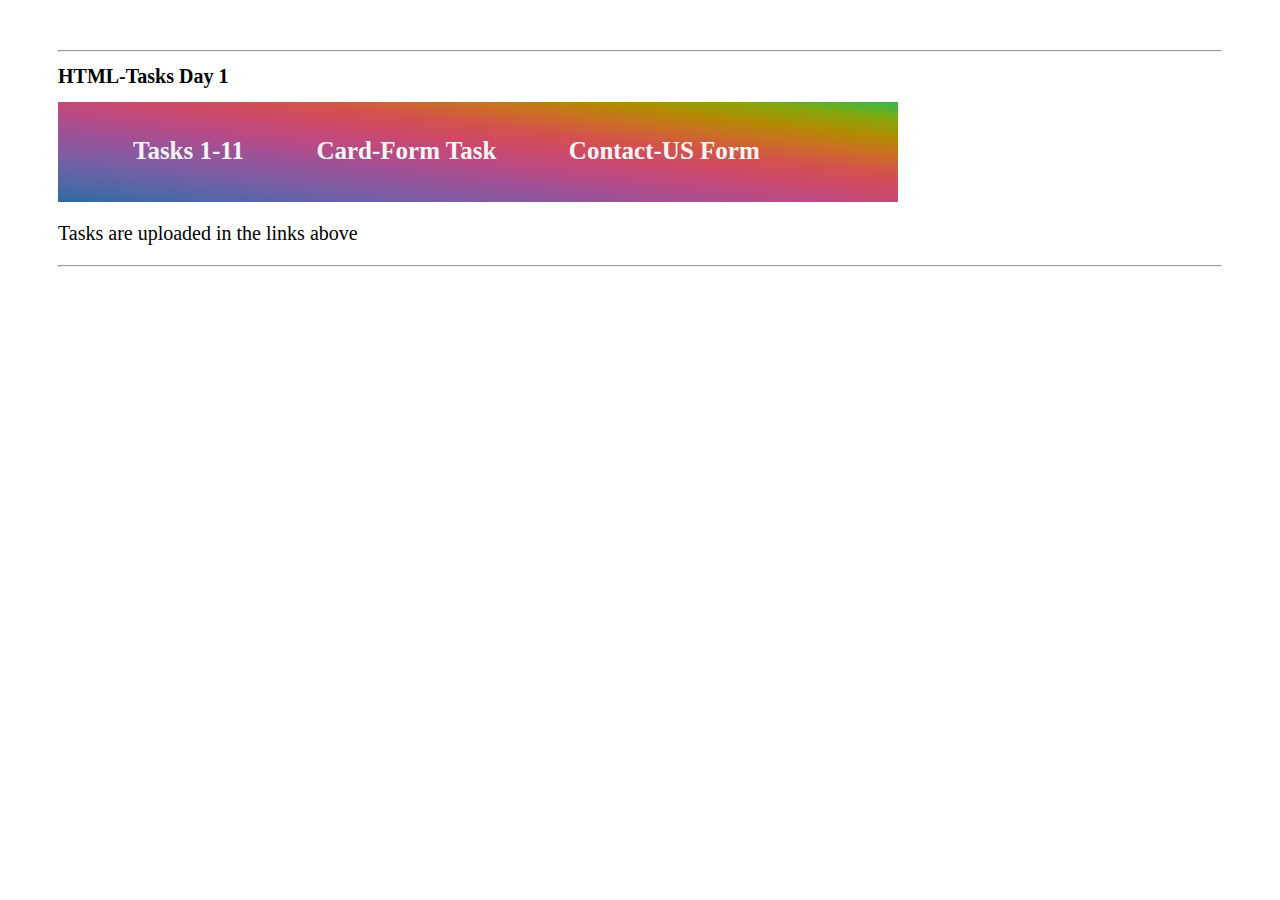
<file: HTML-Day1/index.html>
<!DOCTYPE html>
<html lang="en">

<head>
    <meta charset="UTF-8">
    <meta http-equiv="X-UA-Compatible" content="IE=edge">
    <meta name="viewport" content="width=device-width, initial-scale=1.0">
    <title>HTML-Task-DAY1</title>
    <link rel="stylesheet" href="index.css">
</head>

<body>
    <div class="navdiv">
        <hr>
        <h1>HTML-Tasks Day 1</h1>
        <ul class="nav">
            <li><a href="/Tasks 1-11.html" target="_blank">Tasks 1-11</a></li>
            <li><a href="/cardtask.html" target="_blank">Card-Form Task</a></li>
            <li><a href="/contactusform.html" target="_blank">Contact-US Form</a></li>
        </ul>
        

        <p>Tasks are uploaded in the links above</p>
        <hr>
    </div>
</body>

</html>
</file>
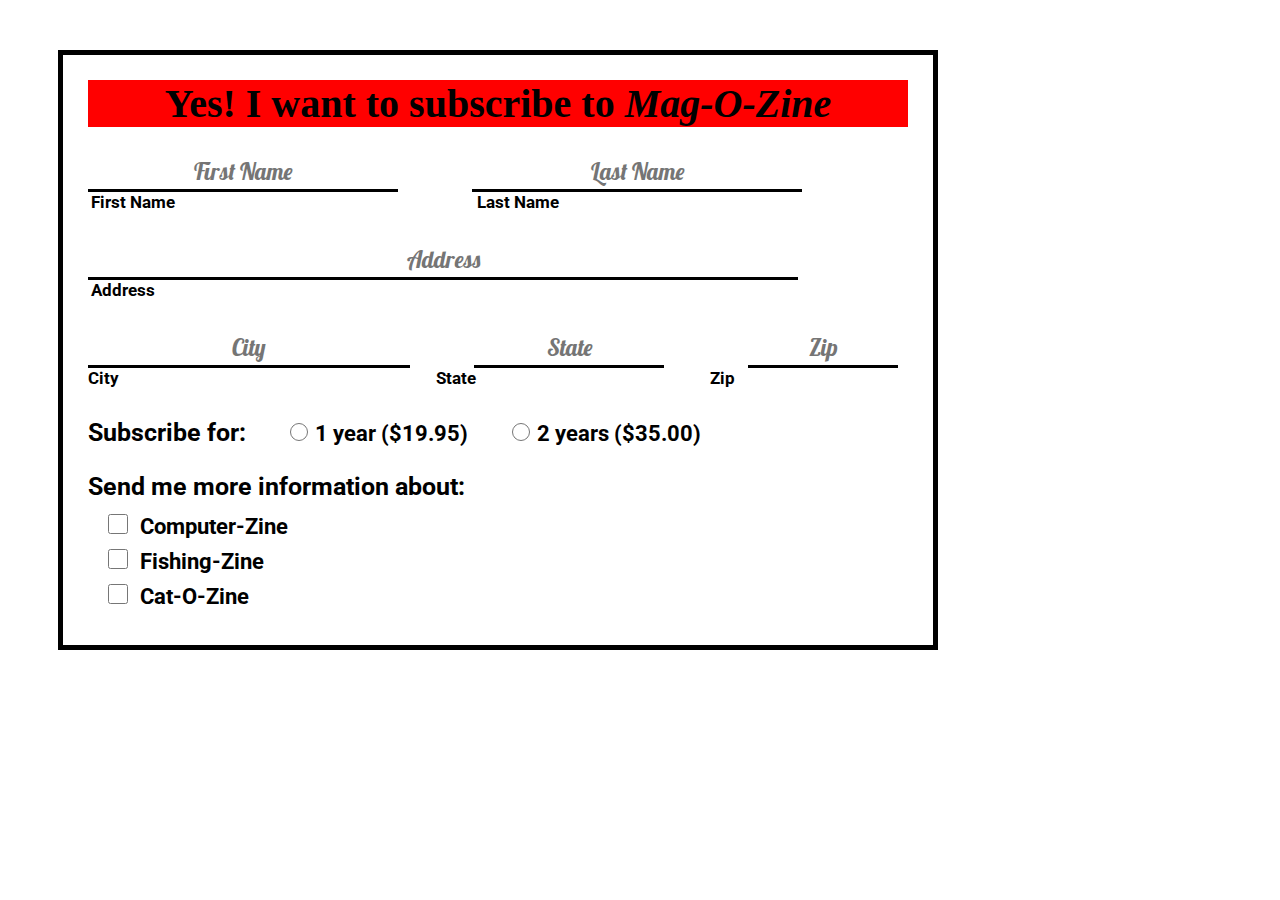
<file: HTML-Day1/cardtask.html>
<!DOCTYPE html>
<html lang="en">

<head>
    <meta charset="UTF-8">
    <meta http-equiv="X-UA-Compatible" content="IE=edge">
    <meta name="viewport" content="width=device-width, initial-scale=1.0">
    <title>Subscribe MagOZine</title>
    <link rel="stylesheet" href="cardtask.css">
    <link rel="preconnect" href="https://fonts.googleapis.com">
    <link rel="preconnect" href="https://fonts.gstatic.com" crossorigin>
    <link href="https://fonts.googleapis.com/css2?family=Roboto:wght@900&display=swap" rel="stylesheet">

    <link rel="preconnect" href="https://fonts.googleapis.com">
    <link rel="preconnect" href="https://fonts.gstatic.com" crossorigin>
    <link href="https://fonts.googleapis.com/css2?family=Lobster&display=swap" rel="stylesheet">
</head>

    
<body>
    <div class="form_magazine">
        <h1 class="head">Yes! I want to subscribe to <i>Mag-O-Zine</i></h1>
        <input type="text" class="firstname" id="fname" placeholder="First Name">

        <input type="text" class="lastname" id="lname" placeholder="Last Name">
        <br>
        <label for="fname" id="lblfname">First Name</label>
        <label for="lname" id="lbllname">Last Name</label>

        <input type="text" class="address" id="Address" placeholder="Address">
        <br>
        <label for="Address" id="lbladd">Address</label>

        <input type="text" class="city" id="City" placeholder="City">

        <input type="text" class="state" id="State" placeholder="State">


        <input type="text" class="zip" id="Zip" placeholder="Zip">
        <br>
        <label for="City" id="lblcity">City</label>
        <label for="State" id="lblstate">State</label>
        <label for="Zip" id="lblzip">Zip</label>
        <br>
        <p class="info1">Subscribe for:</p>
        <!---- <input type="checkbox" id="oneyear" class="check" name="subscription" value="1year">
        <label for="oneyear" id="infoelts1">1 year($19.95)</label>

        <input type="checkbox" id="twoyears" class="check" name="subscription" value="2year">
        <label for="twoyears" id="infoelts1">2 years($35.00)</label> -->
        <input type="radio" id="oneyear" class="radio" name="subscription" value="1year">
        <label for="oneyear" class="infoelts1">1 year ($19.95)</label>

        <input type="radio" id="twoyears" class="radio" name="subscription" value="2year">
        <label for="twoyears" class="infoelts1">2 years ($35.00)</label>

        <p class="info2">Send me more information about: </p>
        <br>
        <input type="checkbox" id="computerzine" class="check" name="computerzine" value="computerzine">
        <label for="computerzine" class="infoelts2">Computer-Zine</label>
        <br>

        <input type="checkbox" id="fishingzine" class="check" name="fishingzine" value="fishingzine">
        <label for="fishingzine" class="infoelts2">Fishing-Zine</label>
        <br>
        <input type="checkbox" id="cat-o-zine" class="check" name="cat-o-zine" value="cat-o-zine">
        <label for="cat-o-zine" class="infoelts2">Cat-O-Zine</label>


    </div>

</body>

</html>
</file>
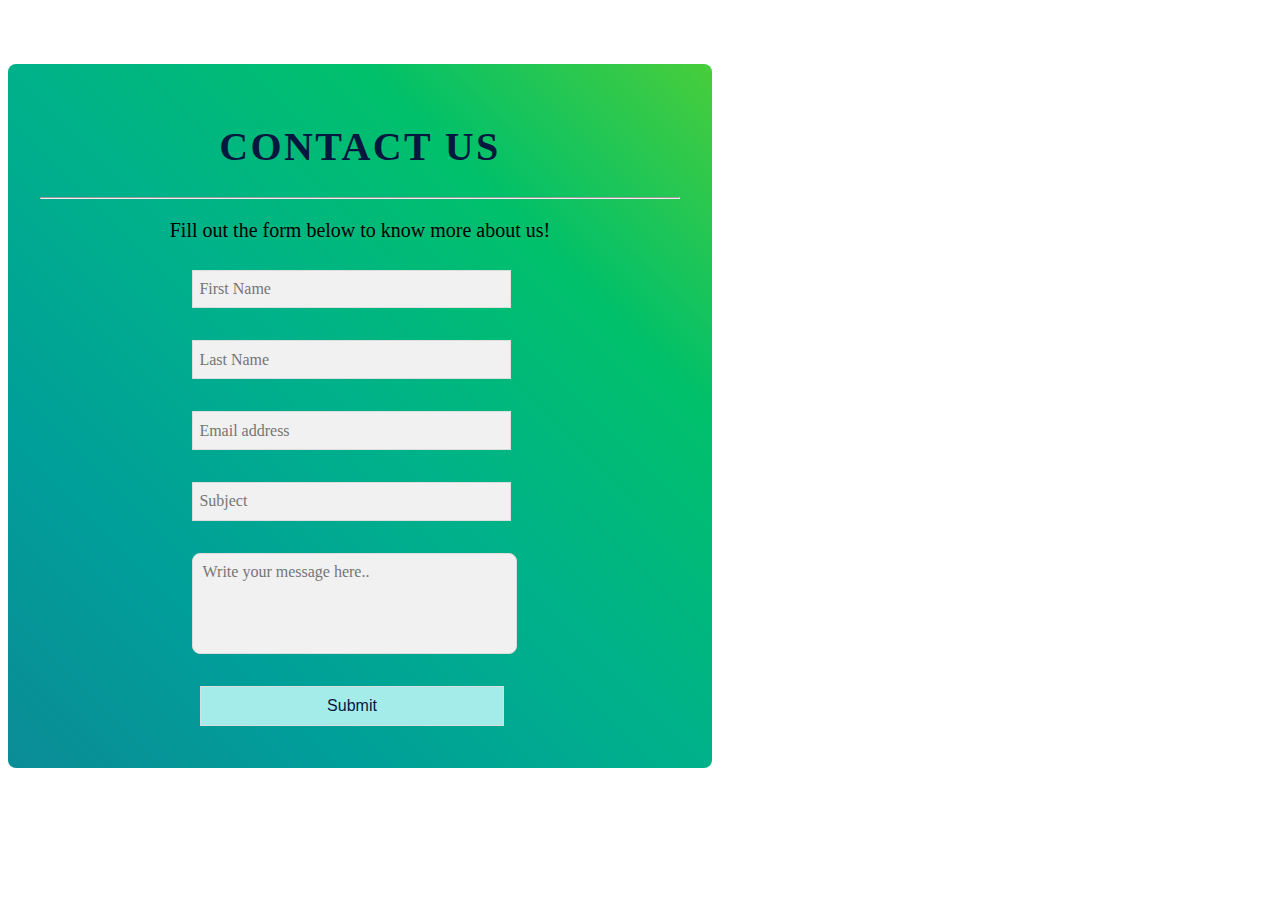
<file: HTML-Day1/contactusform.html>
<!DOCTYPE html>
<html lang="en">

<head>
    <meta charset="UTF-8">
    <meta http-equiv="X-UA-Compatible" content="IE=edge">
    <meta name="viewport" content="width=device-width, initial-scale=1.0">
    <title>Contact US</title>
    <link rel="stylesheet" href="contactus.css">
</head>

<body>
    <form action="https://guvi.in" target="_blank" method="POST">
        <div class="contactform">
            <h1 class="head">CONTACT US</h1>
            <hr class="line">
            <p>Fill out the form below to know more about us!</p>
            <input type="text" class="firstname" id="fname" placeholder="First Name" required>

            <input type="text" class="lastname" id="lname" placeholder="Last Name" required>

            <input type="email" class="email" id="Email" placeholder="Email address" required>

            <input type="text" class="subject" id="sub" placeholder="Subject" required>

            <textarea class="message" placeholder="Write your message here.." maxlength="200"></textarea>

            <input type="submit" class="finish" value="Submit">

            <div>
                
    </form>
</body>

</html>
</file>
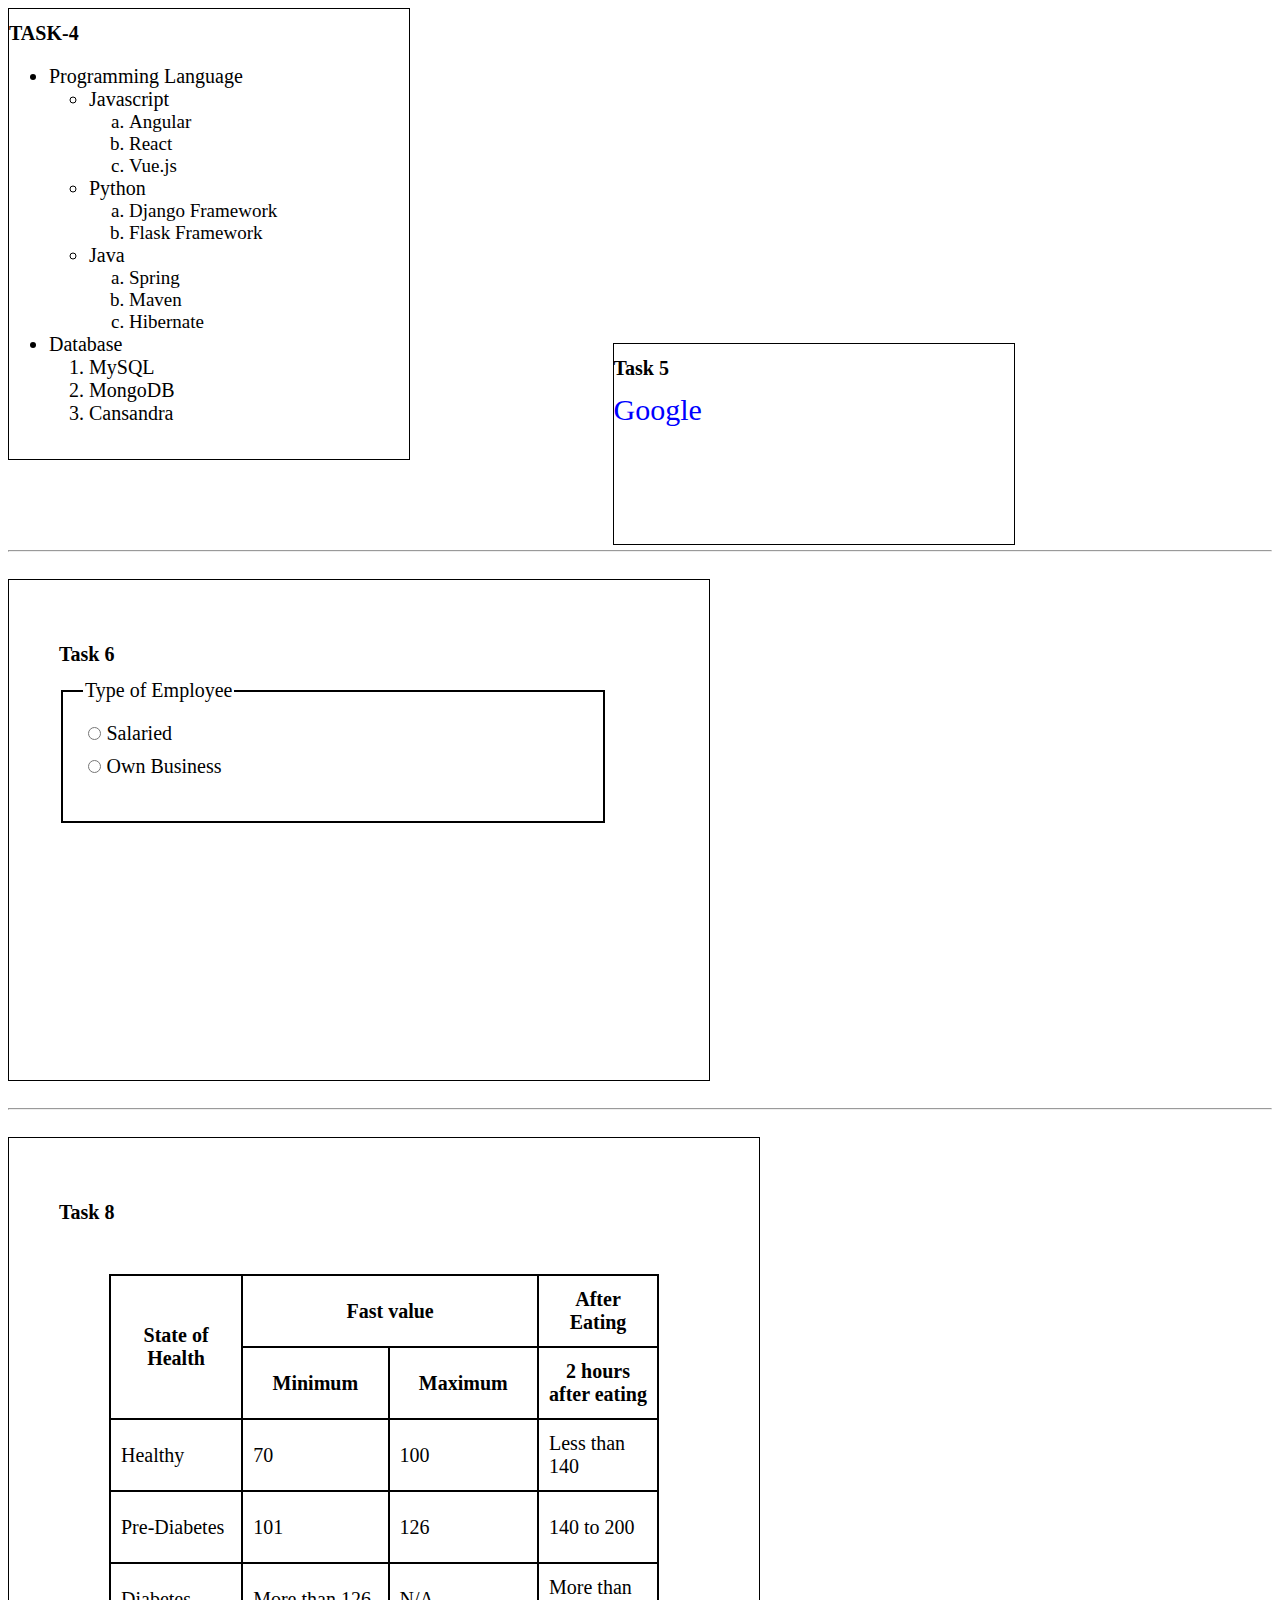
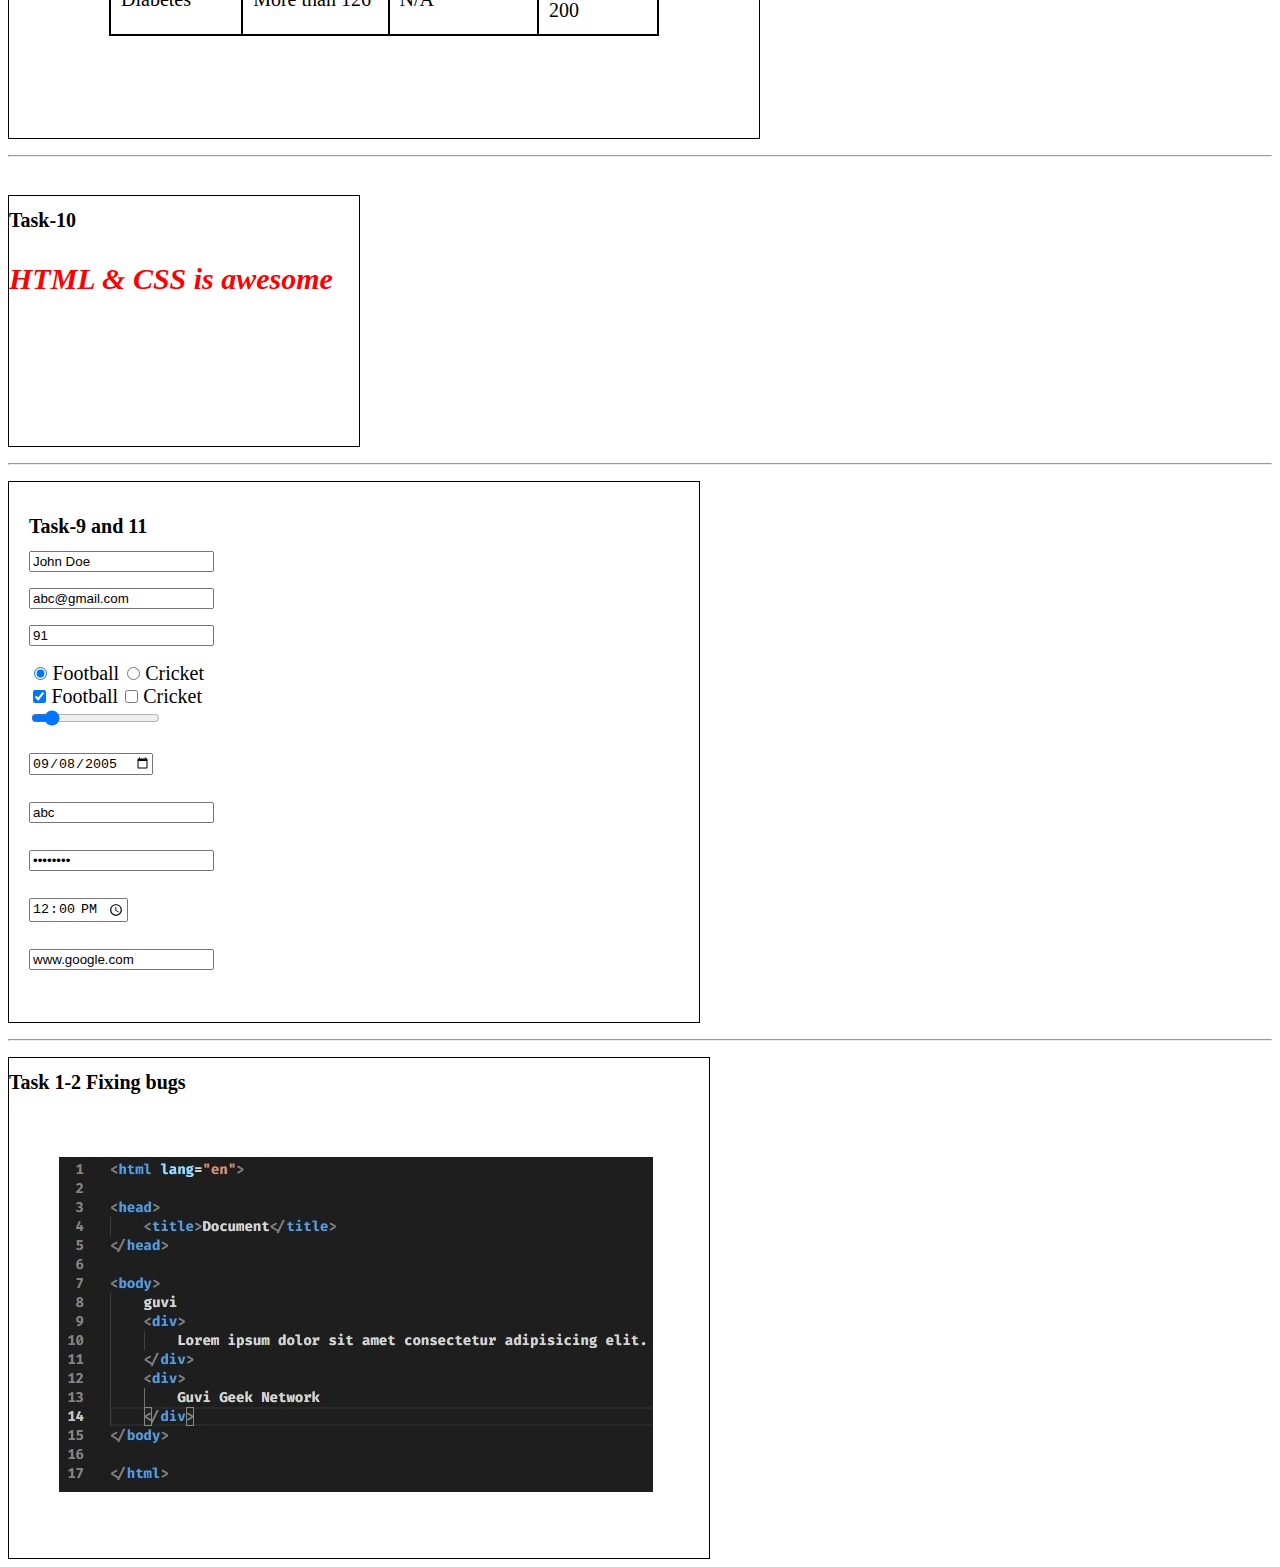
<file: HTML-Day1/Tasks 1-11.html>
<!DOCTYPE html>
<html lang="en">

<head>
    <meta charset="UTF-8">
    <meta http-equiv="X-UA-Compatible" content="IE=edge">
    <meta name="viewport" content="width=device-width, initial-scale=1.0">
    <title>Tasks-HTML</title>
    <link rel="stylesheet" href="tasks1-11.css">
</head>

<body>

    <div class="task4">
        <h1>TASK-4</h1>
        <ul>
            <li>Programming Language</li>
            <ul>
                <li>Javascript</li>
                <ol>
                    <li class="nest">Angular</li>
                    <li class="nest">React</li>
                    <li class="nest">Vue.js</li>

                </ol>
                <li>Python</li>
                <ol>
                    <li class="nest">Django Framework</li>
                    <li class="nest">Flask Framework</li>

                </ol>
                <li>Java</li>
                <ol>
                    <li class="nest">Spring</li>
                    <li class="nest">Maven</li>
                    <li class="nest">Hibernate</li>

                </ol>

            </ul>
            <li>Database</li>
            <ol>
                <li>MySQL</li>
                <li>MongoDB</li>
                <li>Cansandra</li>

            </ol>

        </ul>


        
    </div>

    <div class="task5">
        <h1>Task 5</h1>
        <a class="google" href="https://google.com" target="_blank">Google</a>

    </div>
    <hr>
    <br>
    <br>


    <div class="task6">
        <h1>Task 6</h1>
        <form>
            <fieldset class="field">
                <legend class="typeOfEmployee">Type of Employee</legend>
                <div class="rad"><input type="radio" value="Salaried" name="employeetype" class="emp" id="salaried">
                    <label for="salaried" class="emp">Salaried</label>
                </div>
                <div>
                    <input type="radio" value="ownbusiness" name="employeetype" class="emp" id="ownbusiness">
                    <label for="ownbusiness" class="emp">Own Business</label>
                </div>


            </fieldset>


        </form>


    </div>
    <br><br>
    <hr>
    <br>
    <br>

    
    <div class="task8">
        <h1>Task 8</h1>
        <table>
            <thead>
                <tr>
                    <th rowspan="2">State of Health</th>

                    <th colspan="2">Fast value</th>

                    <th colspan="2">After Eating</th>

                </tr>
                <tr>

                    <th>Minimum</th>
                    <th>Maximum</th>
                    <th>2 hours after eating</th>
                </tr>
            </thead>
            <tbody>
                <tr>
                    <td>Healthy</td>
                    <td>70</td>
                    <td>100</td>
                    <td>Less than 140</td>
                </tr>
                <tr>
                    <td>Pre-Diabetes</td>
                    <td>101</td>
                    <td>126</td>
                    <td>140 to 200</td>
                </tr>
                <tr>
                    <td>Diabetes</td>
                    <td>More than 126</td>
                    <td>N/A</td>
                    <td>More than 200</td>
                </tr>
            </tbody>

        </table>


    </div>

    <br>
    <hr>
    <br>
    <br><br>

    <div class="task10">
        <h1>Task-10</h1>
        <p style="font-size:3rem; color:red;"><b><i>HTML & CSS is awesome</b></i></p>

    </div>
    <br>
    <hr><br>

    <div class="task9">
        <h1>Task-9 and 11</h1>

        <input type="text" class="form" value="John Doe" placeholder="First Name">
        <br>
        <input type="email" class="form" value="abc@gmail.com" placeholder="email">
        <br>
        <input type="number" class="form" value="91" placeholder="Phone number">
        <br>
        <input type="radio" class="form" value="football" name="sport" id="football" checked>
        <label for="football" style="font-size:2rem;">Football</label>
        <input type="radio" class="form" value="crkt" name="sport" id="crkt">
        <label for="crkt" style="font-size:2rem;">Cricket</label>
        <br>
        <input type="checkbox" class="form" value="football" name="sport" id="football" checked>
        <label for="football" style="font-size:2rem;">Football</label>
        <input type="checkbox" class="form" value="crkt" name="sport" id="crkt">
        <label for="crkt" style="font-size:2rem;">Cricket</label>
        <br>
        <input type="range" min="1" class="form" max="10" value="2" step=0.1>
        <br><br>
        <input type="date" class="form" value="2005-09-08">
        <br> <br>
        <input type="search" class="form" value="abc" placeholder="Search here..">
        <br><br>
        <input type="password" class="form" value="password" placeholder="Password">
        <br><br>
        <input type="time" class="form" value="12:00">
        <br><br>
        <input type="url" value="www.google.com" placeholder="Enter url" class="form">

    </div>
    <br>
    <hr><br>
    <div class="task1">
        <h1>Task 1-2 Fixing bugs</h1>
        <img id="imgsol" src="solution.jpg">
    </div>

</body>
</html>
</file>
<file: HTML-Day1/index.css>
:root{
    font-size: 10px;
}
p{
    font-size: 2rem;
}
.navdiv{
    margin: 5rem;
}

.nav{

    width: 80rem;
    height: 10rem;
    background-image: linear-gradient(to right top, #306a9f, #4e67a5, #6c61a6, #885aa1, #a15195, #bb4a82, #cc4969, #d3524d, #cc6d26, #b28b00, #85a60d, #2ebc4e);
    list-style-type: none;
    
}
a{
    color: whitesmoke;
    text-decoration: none;
}

a:hover{
color:rgb(20, 20, 240);
}
a:visited{
    color:black;
}

.nav li{
    display: inline-block;
    padding: 3.5rem;
    font-size:2.5rem;
    font-weight: bold ;
}
</file>
<file: HTML-Day1/cardtask.css>
.head{

text-align: center;
margin-top: 0px;
font-size:40px;
background: red;


}


.form_magazine{
margin: 50px;
border: 5px solid black;
padding: 25px;
height: 540px;
width: 820px;

}



.firstname{

    border: none;
    background: transparent;
    border-bottom: 3px solid black;
    width: 300px;
    margin-left:0px;
    height: 25px;
    padding:5px;
    text-align: center;
    font-size: 23px;
    font-family: 'Lobster', cursive;
    outline:none;
    
    
   
   
   
  
}
#lblfname{
    font-weight: bold;
font-size: 17px;
font-family: 'Roboto', sans-serif;
display:inline-block;
margin-left: 3px;

}
#lbllname{

    font-weight: bold;
    font-size: 17px;
    font-family: 'Roboto', sans-serif;
    display: inline-block;
    margin-left:298px;

}
#lbladd{
    font-weight: bold;
    font-size: 17px;
    font-family: 'Roboto', sans-serif;
    display:block;
    margin-left: 3px;
   
}

#lblcity{
    font-weight: bold;
    font-size: 17px;
    font-family: 'Roboto', sans-serif;
    display:inline-block;
   
}


#lblstate{
    font-weight: bold;
    font-size: 17px;
    font-family: 'Roboto', sans-serif;
    display: inline-block;
    margin-left:313px;
   
}
#lblzip{
    font-weight: bold;
    font-size: 17px;
    font-family: 'Roboto', sans-serif;
    display: inline-block;
    margin-left:230px;
   
}


.lastname{

    border: none;
    background: transparent;
    border-bottom: 3px solid black;
   margin-left: 70px;
    width: 320px;
    height: 25px;
    padding:5px;
    text-align: center;
    font-size: 23px;
    font-family: 'Lobster', cursive;
     outline:none;
    
    
}

.address{
    
    border: none;
    background: transparent;
    border-bottom: 3px solid black;
    margin-left: 0px;
    width: 700px;
    margin-top: 30px;
    height:25px;
    padding:5px;
    text-align: center;
    font-size: 23px;
    font-family: 'Lobster', cursive;
     outline:none;
    
}

.city{

    border: none;
    background: transparent;
    border-bottom: 3px solid black;
    margin-left: 0px;
    margin-top: 20px;
    height:25px;
    padding:5px;
    text-align: center;
    font-size: 23px;
    font-family: 'Lobster', cursive;
     outline:none;
    
}

.state{

    border: none;
    background: transparent;
    border-bottom: 3px solid black;
    margin-left: 60px;
    height:25px;
    margin-top: 30px;
    padding:5px;
    text-align: center;
    font-size: 23px;
    font-family: 'Lobster', cursive;
    width:180px;
     outline:none;
    
}

.zip{

    border: none;
    background: transparent;
    border-bottom: 3px solid black;
    margin-left: 80px;
    height:25px;
    margin-top: 30px;
    padding:5px;
    text-align: center;
    font-family: 'Lobster', cursive;
    font-size:23px;
    width: 140px;
     outline:none;
    
}

.info1{
font-weight: bold;
font-size: 25px;
margin-top: 30px;
display: inline-block;
font-family: 'Roboto', sans-serif;
}

.radio{

    margin-left:40px;
    width:18px;
    height:18px
}
.check{

    margin-left:20px;
    width:20px;
    height:20px;
    margin-bottom: 10px;

}


.infoelts1{
    font-family: 'Roboto', sans-serif;
font-size: 22px;
font-weight: bold;

}
.infoelts2{
    font-family: 'Roboto', sans-serif;
font-size: 22px;
font-weight: bold;
display:inline-block;
padding:5px;

}



.info2{
    font-weight: bold;
    font-size: 25px;
    margin-top: 0px;
    display:inline-block;
    font-family: 'Roboto', sans-serif;  
     margin-bottom: 8px;  }
</file>
<file: HTML-Day1/contactus.css>
:root{

    font-size: 8px;
}

.contactform{
    
    height:80rem;
    width: 80rem;

 background-image: linear-gradient(to right top, #0b8c97, #009f99, #00b18a, #00c06b, #48cd3b);
    border-radius: 1rem;
    margin-top: 8rem;
    padding:4rem;
    font-family: serif;
   
}

.head{ 

    font-size: 5rem;
    text-align: center;
    color: rgb(4, 24, 63);
    text-decoration:double;
    letter-spacing: 0.3rem;
}

.contactform p{
    text-align: center;
    font-size: 2.5rem;
    font-family: serif;
}

.firstname{
    
    margin-top: 1rem;
    margin-left: 19rem;
    width:38rem;
    height: 3rem;
    background: #f1f1f1;
  outline: none;
  border: 1px solid #DDDDDD;
  padding: 0.8rem;
  font-size: 2rem;
  font-family: serif;
}

.lastname,.email,.subject{
    
    margin-top:4rem;
    margin-left: 19rem;
    width: 38rem;
    height: 3rem;
    background: #f1f1f1;
    outline: none;
  border: 1px solid #DDDDDD;
  padding: 0.8rem;
  font-size: 2rem;
  font-family: serif;
    
}

.message{

    display: block;
    margin-top: 4rem;
    margin-left: 19rem;
    width: 38rem;
    height: 10rem;
    resize: none;
    border-radius:1rem;
    background: #f1f1f1;
    outline: none;
  border: 1px solid #DDDDDD;
  padding: 1.2rem;
  font-size: 2rem;
  font-family: serif;
}

.finish{

    display: block;
    margin-top: 4rem;
    margin-left: 20rem;
    width: 38rem;
    height: 5rem;
    background-color:#a4ecea;
    font-size: 2rem;
    color: rgb(4, 24, 63);
    outline: none;
  border: 1px solid #DDDDDD;
 
}

.finish:hover{

    background-color: rgb(67, 219, 67);

}

.line{
  color: grey;
}
</file>
<file: HTML-Day1/tasks1-11.css>
:root{
    font-size:10px;
}

.task4{
width: 40rem;
height:45rem;
border:0.1rem solid black;
display:inline-block;
}
ul{
    font-size:2rem;
}

.nest{
    font-size:1.9rem;
    list-style-type: lower-alpha;
}

.task5{
    width: 40em;
    height: 20rem;
    border:0.1rem solid black;
    margin-left: 20rem;
    display: inline-block;
    
}

.google{

    color:blue;
    font-size: 3rem;
    text-decoration: none;
}
.google:visited{
    color: purple;
    
}

.google:hover{
    color:navy;
}
.task6{
   width:60rem;
   height:40rem;
    border:0.1rem solid black;
    display: block;
    padding:5rem;
}



.field{

    
    width: 50rem;
    height: 10rem;
    padding:2rem;
    border: 0.2rem solid black;
}
.typeOfEmployee{
    font-size: 2rem;
}


.emp{

    font-size: 2rem;

}


.rad{

    margin-bottom: 1rem;
}


.task8{
    width: 65rem;
    height:50rem;
     border:0.1rem solid black;
     display: block;
     padding:5rem;
 }

table,td,th{

    border: 0.2rem solid black;
    font-size: 2rem;
    border-collapse: collapse;
    margin:5rem;
    width:55rem;
    height: 5rem;
    padding:1rem;
    
}

.task10{

    width: 35rem;
    height:25rem;
    border: 1px solid black;

}

.task9{
    width: 65rem;
    height:50rem;
     border:0.1rem solid black;
     display: block;
     padding:2rem;
}

.form{
    display: block;
}
input::-webkit-outer-spin-button,
input::-webkit-inner-spin-button {
  -webkit-appearance: none;
  margin: 0;
}

#football,#crkt{
    display: inline;
}

.form{
    display: block;
    margin-bottom: 0.5rem;
}


.task1{
    width: 70rem;
    height:50rem;
    border: 1px solid black;
}


#imgsol{

    padding:5rem;
}
</file>
